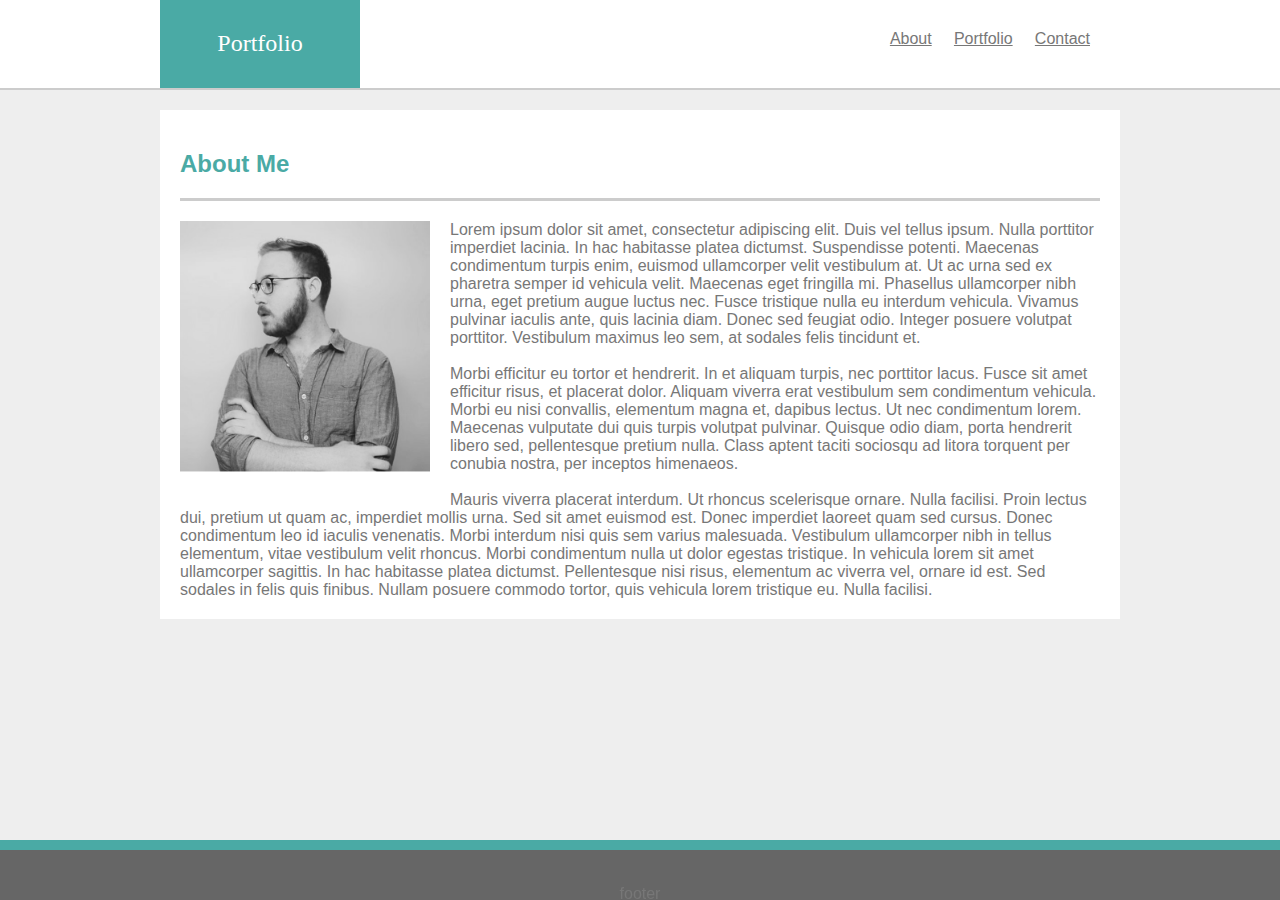
<file: index.html>
<!DOCTYPE html>
<html lang="en-us">

<head>
	<meta charset ="UTF-8">	
	<title>Jon Large</title>
    <link rel="stylesheet" type="text/css" href="assets/css/style.css">
    <link rel="stylesheet" type="text/css" hred="assets/css/reset.css">
</head>

<body>

	<div id="nav">
		<div id="nav_content">
			<section id="title">Portfolio</section>
			<section id="links">
				<a href="index.html">About</a>&nbsp;&nbsp;&nbsp;&nbsp;
				<a href="portfolio.html">Portfolio</a>&nbsp;&nbsp;&nbsp;&nbsp;
				<a href="contact.html">Contact</a>
			</section>
		</div>
	</div>
	
	<div id="main">
        <h1>About Me</h1>
        <img src="assets/images/jonbw.png">
        <p> Lorem ipsum dolor sit amet, consectetur adipiscing elit. Duis vel tellus ipsum. Nulla porttitor imperdiet lacinia. In hac habitasse platea dictumst. Suspendisse potenti. Maecenas condimentum turpis enim, euismod ullamcorper velit vestibulum at. Ut ac urna sed ex pharetra semper id vehicula velit. Maecenas eget fringilla mi. Phasellus ullamcorper nibh urna, eget pretium augue luctus nec. Fusce tristique nulla eu interdum vehicula. Vivamus pulvinar iaculis ante, quis lacinia diam. Donec sed feugiat odio. Integer posuere volutpat porttitor. Vestibulum maximus leo sem, at sodales felis tincidunt et.</p>
        <br>
        <p> Morbi efficitur eu tortor et hendrerit. In et aliquam turpis, nec porttitor lacus. Fusce sit amet efficitur risus, et placerat dolor. Aliquam viverra erat vestibulum sem condimentum vehicula. Morbi eu nisi convallis, elementum magna et, dapibus lectus. Ut nec condimentum lorem. Maecenas vulputate dui quis turpis volutpat pulvinar. Quisque odio diam, porta hendrerit libero sed, pellentesque pretium nulla. Class aptent taciti sociosqu ad litora torquent per conubia nostra, per inceptos himenaeos.</p>
        <br>
        <p> Mauris viverra placerat interdum. Ut rhoncus scelerisque ornare. Nulla facilisi. Proin lectus dui, pretium ut quam ac, imperdiet mollis urna. Sed sit amet euismod est. Donec imperdiet laoreet quam sed cursus. Donec condimentum leo id iaculis venenatis. Morbi interdum nisi quis sem varius malesuada. Vestibulum ullamcorper nibh in tellus elementum, vitae vestibulum velit rhoncus. Morbi condimentum nulla ut dolor egestas tristique. In vehicula lorem sit amet ullamcorper sagittis. In hac habitasse platea dictumst. Pellentesque nisi risus, elementum ac viverra vel, ornare id est. Sed sodales in felis quis finibus. Nullam posuere commodo tortor, quis vehicula lorem tristique eu. Nulla facilisi.</p>

	</div>
	
	<footer>
		<div id="footer_content">
			footer
		</div>
	</footer>
</body>	

</html>
</file>
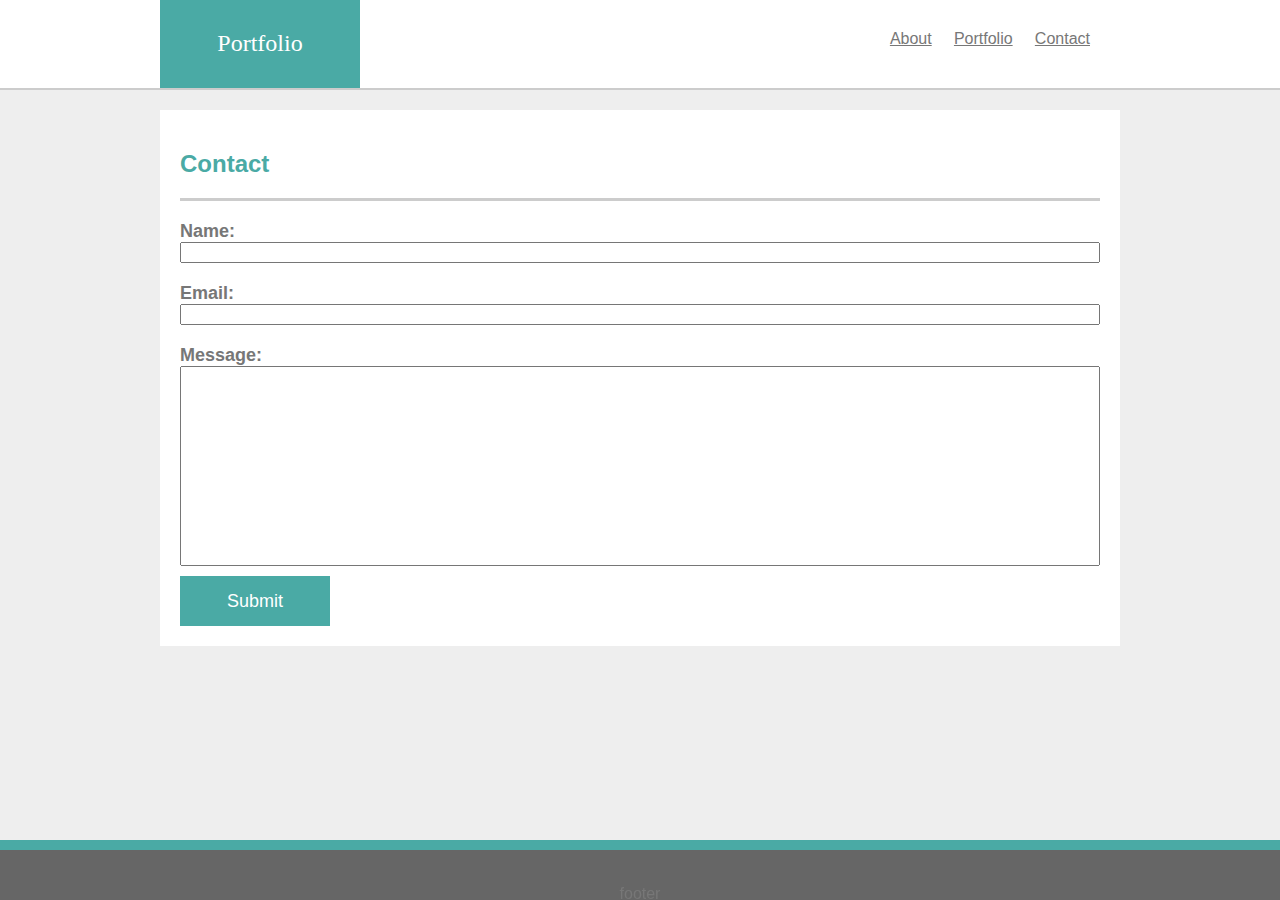
<file: contact.html>
<!DOCTYPE html>
<html lang="en-us">

<head>
	<meta charset ="UTF-8">	
	<title>Jon Large</title>
    <link rel="stylesheet" type="text/css" href="assets/css/style.css">
    <link rel="stylesheet" type="text/css" hred="assets/css/reset.css">
</head>

<body>

	<div id="nav">
		<div id="nav_content">
			<section id="title">Portfolio</section>
			<section id="links">
				<a href="index.html">About</a>&nbsp;&nbsp;&nbsp;&nbsp;
				<a href="portfolio.html">Portfolio</a>&nbsp;&nbsp;&nbsp;&nbsp;
				<a href="contact.html">Contact</a>
			</section>
		</div>
	</div>
	
	<div id="main">
        <h1>Contact</h1>
 
        <form action="/action_page.php">
            <h2>Name:</h2>
            <input type="text" name="name" class="form1">
            <h2>Email:</h2>
            <input type="text" name="email" class="form1">
            <h2>Message:</h2>
            <input type="text" name="message" id="form-msg"><br>
            <input type="submit" value="Submit" id="form-submit">
          </form> 
	</div>
	
	<footer>
		<div id="footer_content">
			footer
		</div>
	</footer>
</body>

</html>
</file>
<file: assets/css/style.css>
* {
	margin: auto;
	color: #777;
	font-family: 'Arial', 'Helvetica Neue', Helvetica, sans-serif;
	box-sizing: border-box;
}

#nav {
	background: #fff;
	height: 90px;
	overflow: hidden;
	border-bottom: 2px solid #ccc;
	margin-bottom: 20px;
}

#nav_content { 
	width: 960px;
	overflow: hidden;
	height: 90px;
}


body,html {
	background: #eee;
	margin: 0;
}

#main {
	width: 960px;
	background: #fff;
	padding: 20px;
	font-size: 12pt;
	margin-bottom:100px;
}
	#main img {
		float: left;
		width: 250px;
		margin: 0px 20px 20px 0px;
	}


footer {
	display: block;	
	position: fixed;
	bottom: 0;
	height: 60px;
	background: #666;
	width: 100%;
	border-top: 10px solid #4aaaa5;
}

#footer_content {
	height: 40px;
	text-align: center;
	margin: auto;
	padding: 35px 0px 0px;
}

#title {
	float: left;
	height: 90px;
	width: 200px;
	background: #4aaaa5;
	color: #fff;
	font-size: 24px;
	font-family: 'Georgia', Times, Times New Roman, serif;
	text-align: center;
	padding: 30px 0px 30px 0px;
}

#links {
	float: right;
	padding: 30px;
}
a.nav {
	float: right;
}


.portfolio {
	width: 275px;
	height: 200px;
	margin: 0px 20px 20px 0px;
	position: relative;
	padding: 0;
	float: left; 
}
.port-title {
	height: 40px;
	width: 250px;
	font-family: 'Georgia', Times, Times New Roman, serif;
	font-size: 20px;
	color: #fff;
	background: #4aaaa5;
	text-align: center;
	position: absolute;
	bottom: 20px;
	overflow: hidden;
	margin-bottom: 10px;
	padding: 12px 0px 0px 0px;
}

h1 {
	color: #4aaaa5;
	display: block;
	padding: 20px 0 20px 0;
	border-bottom: 3px solid #ccc;
	margin-bottom: 20px;
	font-size: 24px;
}

.form1 {
	width:100%;
	margin-bottom: 20px;
}

#form-msg {
	width: 100%;
	height: 200px;
	margin-bottom: 10px;
}

h2 {
	font-size: 18px;
}

#form-submit {
	width: 150px;
	height: 50px;
	background: #4aaaa5;
	color: white;
	font-size: 18px;
	border: 0;
	padding: 15px;
	text-align: center;
}
</file>
